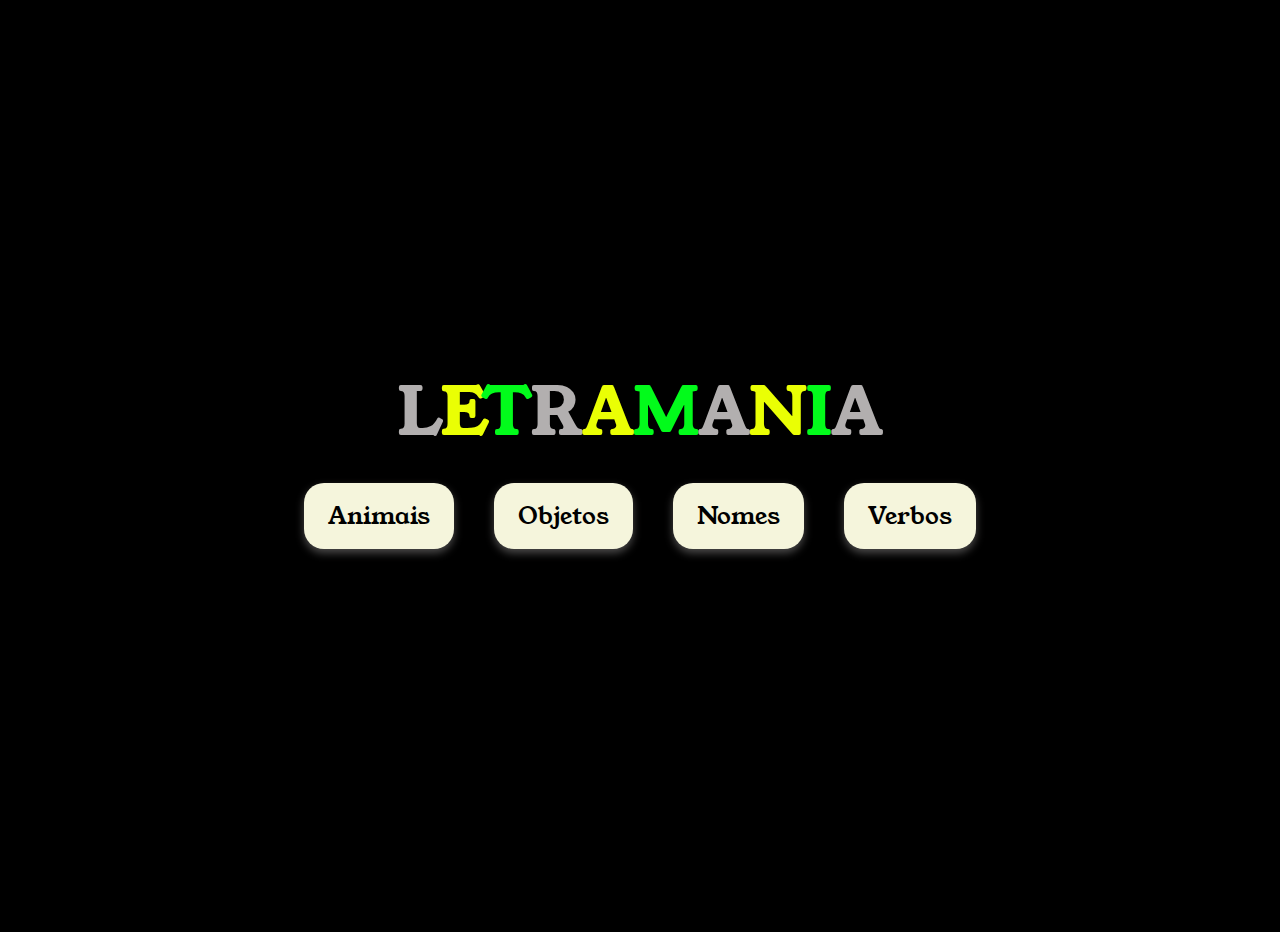
<file: index.html>
<!DOCTYPE html>
<html lang="pt-br">
    <head>
        <meta charset="UTF-8">
        <meta http-equiv="X-UA-Compatible" content="IE=edge">
        <meta name="viewport" content="width=device-width, initial-scale=1.0">
        <title>Home</title>
        <link rel="stylesheet" href="./view/css/style-main.css">
    </head>
    <body>
        <main class="principal">
            <div class="secao-01">
                <h1 class="s01-titulo">
                    <strong class="destaque-01">L</strong><strong class="destaque-02">E</strong><strong class="destaque-03">T</strong><strong class="destaque-01">R</strong><strong class="destaque-02">A</strong><strong class="destaque-03">M</strong><strong class="destaque-01">A</strong><strong class="destaque-02">N</strong><strong class="destaque-03">I</strong><strong class="destaque-01">A</strong>
                </h1>
            </div>
            <div class="secao-02">
                <a href="./view/board_game.html" id="botao-1" class="s02-botao">Animais</a>
                <a href="./view/board_game.html" id="botao-2" class="s02-botao">Objetos</a>
                <a href="./view/board_game.html" id="botao-3" class="s02-botao">Nomes</a>
                <a href="./view/board_game.html" id="botao-4" class="s02-botao">Verbos</a>
            </div>
            <script type="module" src="./script.js"></script>
        </main>
        <footer class="rodape"> </footer>

    </body>
</html>
</file>
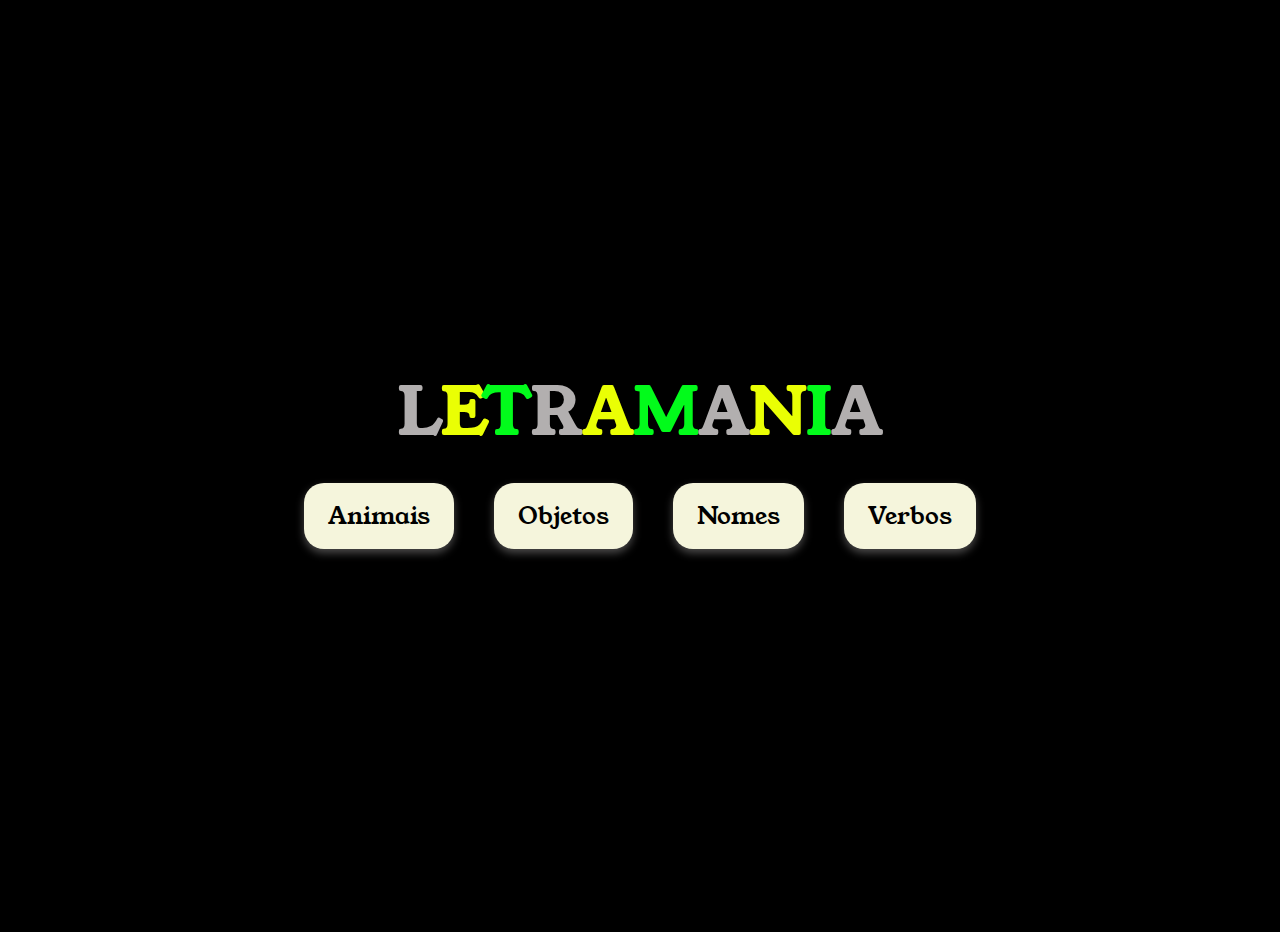
<file: view/index.html>
<!DOCTYPE html>
<html lang="pt-br">
    <head>
        <meta charset="UTF-8">
        <meta http-equiv="X-UA-Compatible" content="IE=edge">
        <meta name="viewport" content="width=device-width, initial-scale=1.0">
        <title>Home</title>
        <link rel="stylesheet" href="./css/style-main.css">
    </head>
    <body>
        <main class="principal">
            <div class="secao-01">
                <h1 class="s01-titulo">
                    <strong class="destaque-01">L</strong><strong class="destaque-02">E</strong><strong class="destaque-03">T</strong><strong class="destaque-01">R</strong><strong class="destaque-02">A</strong><strong class="destaque-03">M</strong><strong class="destaque-01">A</strong><strong class="destaque-02">N</strong><strong class="destaque-03">I</strong><strong class="destaque-01">A</strong>
                </h1>
            </div>
            <div class="secao-02">
                <a href="board_game.html" id="botao-1" class="s02-botao">Animais</a>
                <a href="board_game.html" id="botao-2" class="s02-botao">Objetos</a>
                <a href="board_game.html" id="botao-3" class="s02-botao">Nomes</a>
                <a href="board_game.html" id="botao-4" class="s02-botao">Verbos</a>
            </div>
            <script type="module" src="../script.js"></script>
        </main>
        <footer class="rodape"> </footer>

    </body>
</html>
</file>
<file: view/css/style-main.css>
@import url("https://fonts.googleapis.com/css2?family=Young+Serif&display=swap");
body {
  margin: 0;
}

.principal {
  height: 100vh;
  display: flex;
  flex-direction: column;
  justify-content: center;
  align-items: center;
  align-content: center;
  padding: 1rem;
  gap: 10px;
  background-color: black;
}
.principal .secao-01 .s01-titulo {
  margin: 0;
  font-family: "Young Serif", serif;
  font-size: 4rem;
}
.principal .secao-01 .s01-titulo .destaque-01 {
  color: rgb(178, 175, 175);
}
.principal .secao-01 .s01-titulo .destaque-02 {
  color: rgb(234, 255, 4);
}
.principal .secao-01 .s01-titulo .destaque-03 {
  color: rgb(2, 251, 27);
}
.principal .secao-02 {
  display: flex;
  flex-direction: row;
  flex-wrap: wrap;
  padding: 1rem;
  gap: 40px;
}
.principal .secao-02 .s02-botao {
  margin: 0;
  font-family: "Young Serif", serif;
  font-size: 1.5rem;
  text-decoration: none;
  color: black;
  background-color: beige;
  padding: 1rem 1.5rem;
  border-radius: 20px;
  box-shadow: 0 4px 8px rgba(254, 252, 252, 0.3);
  cursor: pointer;
  transition: 0.4s;
}
.principal .secao-02 .s02-botao:hover {
  box-shadow: 0 4px 8px rgba(0, 0, 0, 0.7);
  background-color: lightcoral;
}/*# sourceMappingURL=style-main.css.map */
</file>
